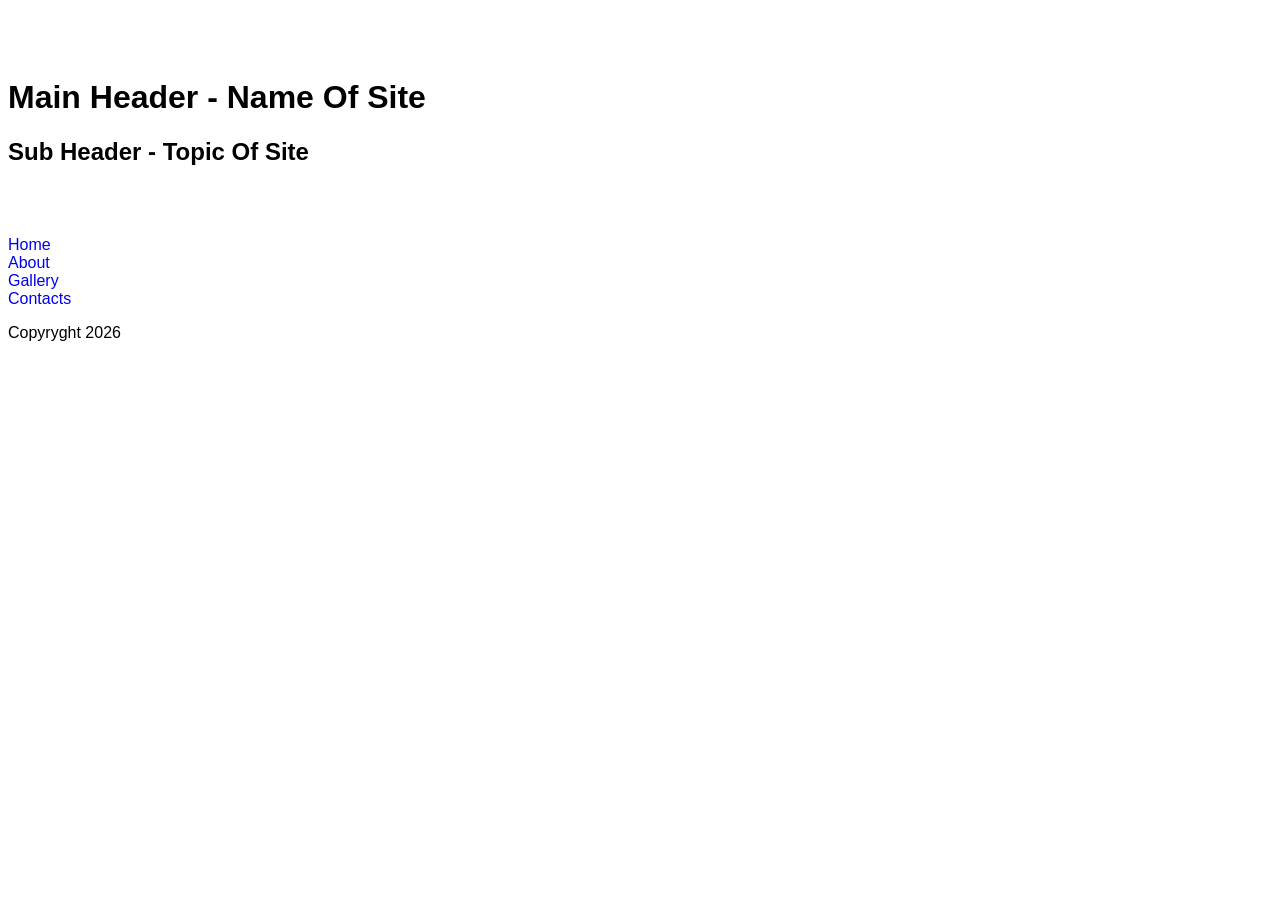
<file: index.html>
<html lang="en">
<head>
    <meta charset="UTF-8">
    <meta name="viewport" content="width=device-width, initial-scale=1">

    <title>Document</title>
    <link rel="stylesheet" href="style.css">
</head>
<body>
   <header>
    <h1> Main Header - Name Of Site</h1>
    <h2> Sub Header - Topic Of Site</h2>
   </header>
    <nav>
        <ul>
        <li><a href="index.html" >Home</a></li>
        <li><a href="info.html" >About</a></li>
        <li><a href="gallery.html" >Gallery</a></li>
        <li><a href="contacts.html" >Contacts</a></li>
        </ul>
    </nav>
    <footer>
        <p>Copyryght 2026</p>
    </footer>
</body>
</html>
</file>
<file: style.css>
body{
    font-family: Arial, San-serif;
    font-size: 100%;
    background-color: light-blue;
}
ul{
    margin: 0;
    padding: 0;
}
ul li{
    list-style-type: none;
}
a{
    text-decoration: none;
}
header{
    padding:50px 0;}
    background-color: red;
}
h1,h2{
    color: yellow;
    tex-align: center
}
nav{
    background-color: green
    border-color: pink;
    min-height: 64px
}
</file>
